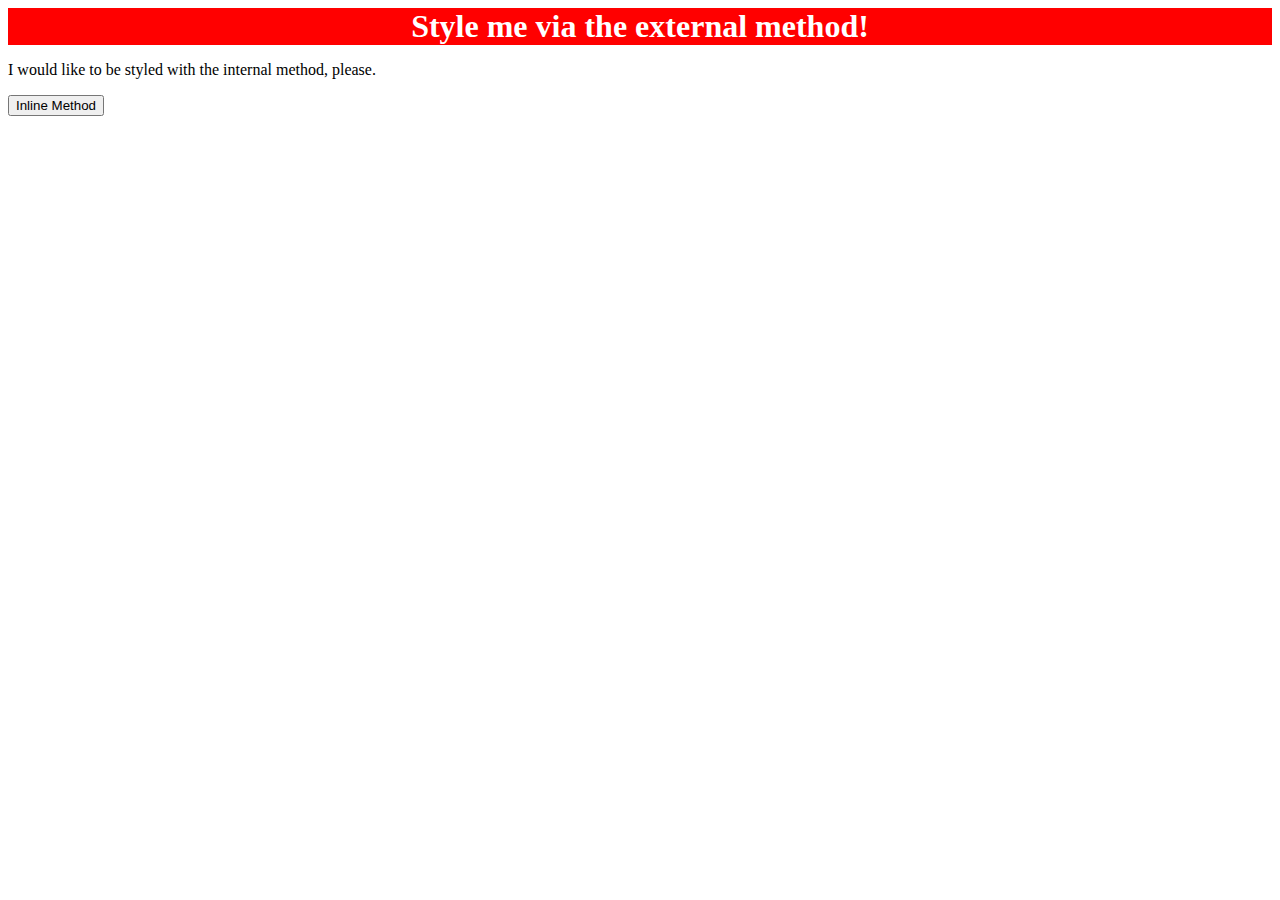
<file: foundations/01-css-methods/index.html>
<!DOCTYPE html>
<html lang="en">
  <head>
    <link rel="stylesheet" href="styles.css">
    <meta charset="UTF-8">
    <meta http-equiv="X-UA-Compatible" content="IE=edge">
    <meta name="viewport" content="width=device-width, initial-scale=1.0">
    <title>Methods for Adding CSS</title>
  </head>
  <body>
    <div>Style me via the external method!</div>
    <p>I would like to be styled with the internal method, please.</p>
    <button>Inline Method</button>
  </body>
</html>
</file>
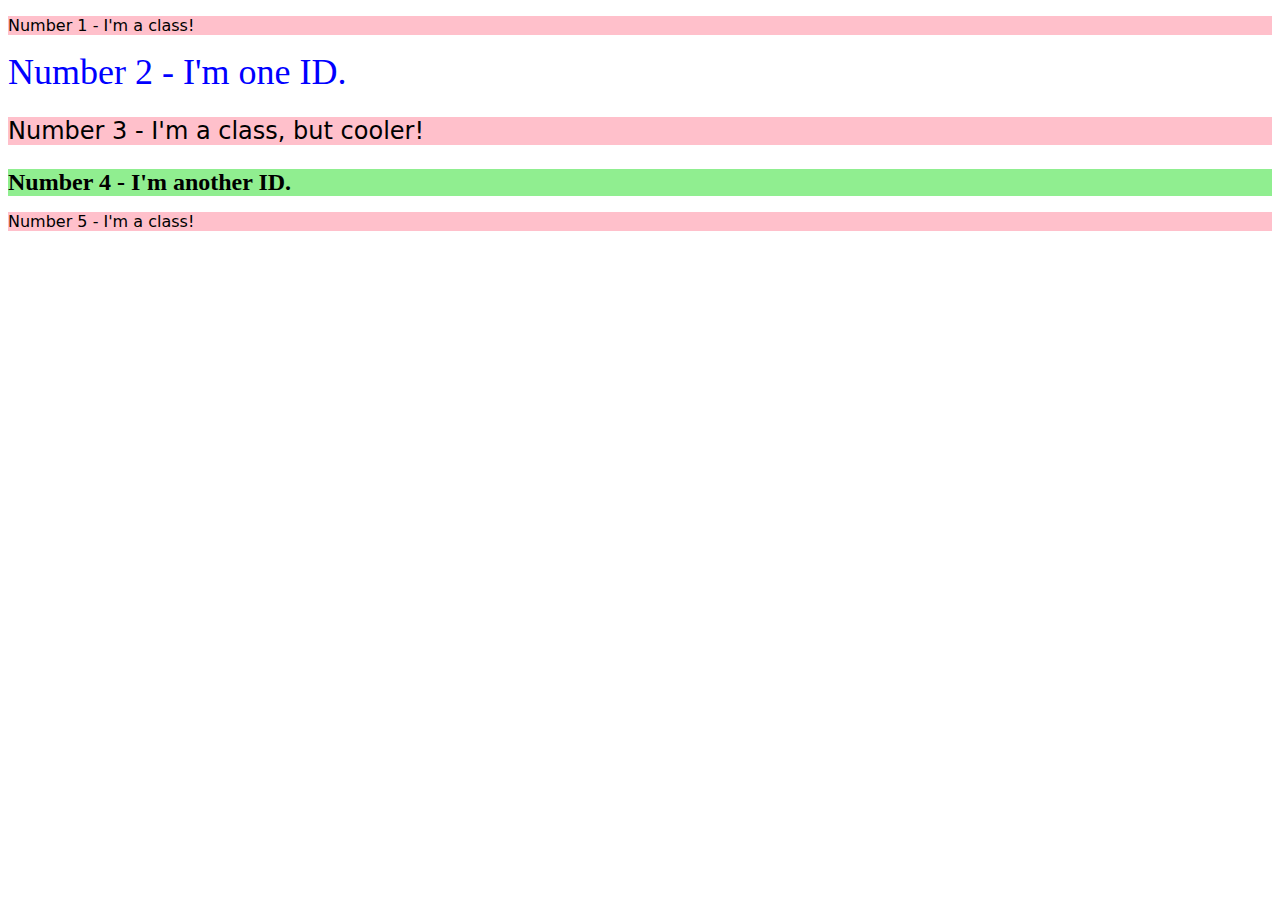
<file: foundations/02-class-id-selectors/index.html>
<!DOCTYPE html>
<html lang="en">
  <head>
    <link rel="stylesheet" href="style.css">
    <meta charset="UTF-8">
    <meta http-equiv="X-UA-Compatible" content="IE=edge">
    <meta name="viewport" content="width=device-width, initial-scale=1.0">
    <title>Class and ID Selectors</title>
    <link rel="stylesheet" href="style.css">
  </head>
  <body>
    <p class="first">Number 1 - I'm a class!</p>
    <div id="idone">Number 2 - I'm one ID.</div>
    <p class="first cooler">Number 3 - I'm a class, but cooler!</p>
    <div id="idsec">Number 4 - I'm another ID.</div>
    <p class="first">Number 5 - I'm a class!</p>
  </body>
</html>
</file>
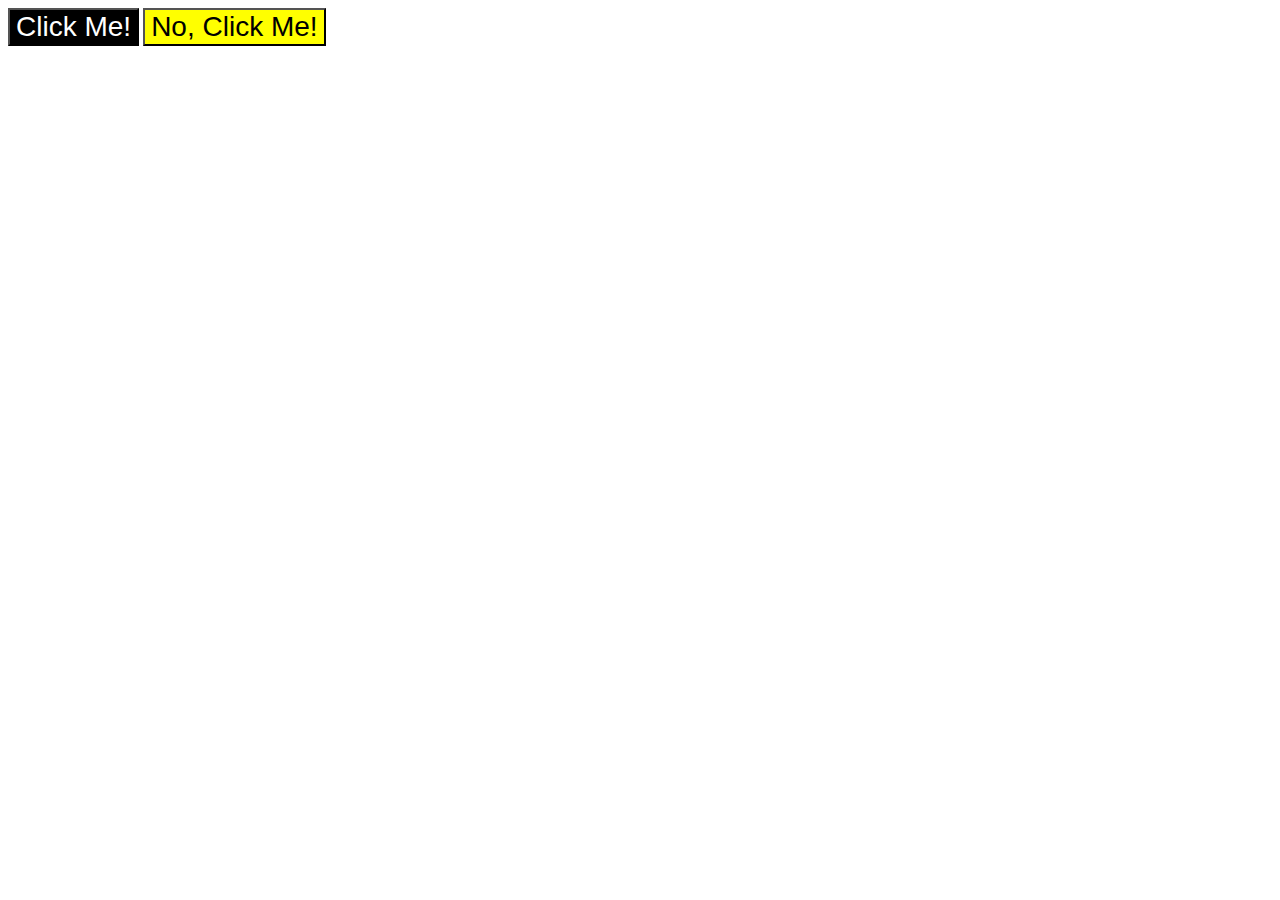
<file: foundations/03-grouping-selectors/index.html>
<!DOCTYPE html>
<html lang="en">
  <head>
    <meta charset="UTF-8">
    <meta http-equiv="X-UA-Compatible" content="IE=edge">
    <meta name="viewport" content="width=device-width, initial-scale=1.0">
    <title>Grouping Selectors</title>
    <link rel="stylesheet" href="style.css">
  </head>
  <body>
    <button class="c1">Click Me!</button>
    <button class="c2">No, Click Me!</button>
  </body>
</html>
</file>
<file: foundations/01-css-methods/styles.css>
div {
    background-color : red;
    font-size: 32px;
    text-align: center;
    font-weight: bold;
    color: white;
  }
</file>
<file: foundations/02-class-id-selectors/style.css>
.first {
    background-color: pink;
    font-family: Verdana, 'DejaVu Sans', sans-serif;
}

#idone {
    color: blue;
    font-size: 36px;
}

.cooler {
    font-size: 24px;
}

#idsec {    
    font-size: 24px;
    background-color: lightgreen;
    font-weight: bold;
}
</file>
<file: foundations/03-grouping-selectors/style.css>
.c1,
.c2 {
    font-size: 28px;
    font-family: Helvetica, 'Times New Roman', sans-serif;
}

.c1 {
    background-color: black;
    color: white;
}

.c2 {
    background-color: yellow;
}
</file>
